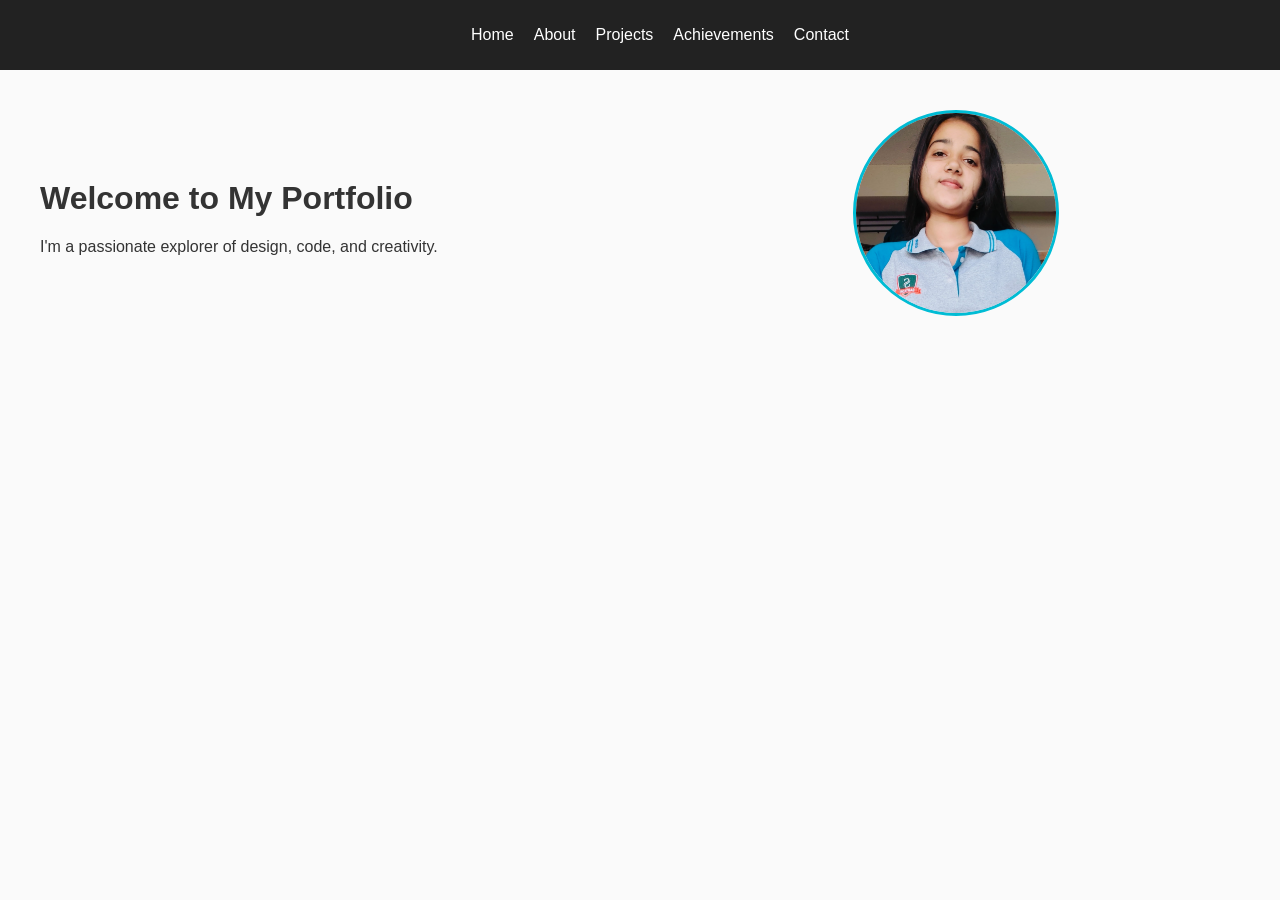
<file: index.html>
<!DOCTYPE html>
<html lang="en">
<head>
  <meta charset="UTF-8">
  <title>The Explorer's Base</title>
  <link rel="stylesheet" href="style.css">
</head>
<body>
  <header>
    <nav>
      <ul class="nav-menu">
        <li><a href="index.html">Home</a></li>
        <li><a href="about.html">About</a></li>
        <li><a href="projects.html">Projects</a></li>
        <li><a href="achievements.html">Achievements</a></li>
        <li><a href="contact.html">Contact</a></li>
      </ul>
    </nav>
  </header>

  <main class="home-content">
    <div class="text-column">
      <h1>Welcome to My Portfolio</h1>
      <p>I'm a passionate explorer of design, code, and creativity.</p>
      <!-- <button class="explore-btn">Explore My Work</button> -->
    </div>
    <div class="image-column">
      <img src="me.jpg" alt="Profile Image" style="width:200px; height:200px; border-radius:50%; object-fit:cover; border:3px solid #00bcd4;">

    </div>
  </main>
</body>
</html>
</file>
<file: style.css>
body {
  margin: 0;
  font-family: 'Poppins', sans-serif;
  background: #fafafa;
  color: #333;
}

header {
  position: fixed;
  top: 0;
  width: 100%;
  background: #222;
  color: white;
  padding: 10px 0;
}

.nav-menu {
  display: flex;
  justify-content: center;
  list-style: none;
  gap: 20px;
}

.nav-menu a {
  color: white;
  text-decoration: none;
  transition: color 0.3s;
}

.nav-menu a:hover {
  color: #00bcd4;
}

main {
  margin-top: 70px; /* space below header */
  padding: 40px;
}

/* Home Page */
.home-content {
  display: flex;
  gap: 40px;
  align-items: center;
}

.text-column { flex: 2; }
.image-column { flex: 1; }

.explore-btn {
  background: #00bcd4;
  border: none;
  padding: 10px 20px;
  color: white;
  cursor: pointer;
  transition: background 0.3s;
}
.explore-btn:hover {
  background: #0097a7;
}

/* Skills grid */
.skills-grid {
  display: grid;
  grid-template-columns: repeat(3, 1fr);
  gap: 20px;
}
.skill-tile {
  background: #e0f7fa;
  padding: 20px;
  text-align: center;
  border-radius: 8px;
}

/* Project cards */
.projects-grid {
  display: grid;
  grid-template-columns: repeat(auto-fit, minmax(250px, 1fr));
  gap: 25px;
}
.project-card {
  border: 1px solid #ddd;
  padding: 20px;
  background: white;
  transition: transform 0.3s, box-shadow 0.3s;
}
.project-card:hover {
  transform: translateY(-5px);
  box-shadow: 0 5px 15px rgba(0,0,0,0.1);
}

/* Contact form */
.contact-form {
  width: 300px;
  margin: 50px auto;
  display: flex;
  flex-direction: column;
  gap: 15px;
}
.contact-form input, .contact-form textarea {
  padding: 10px;
  border: 1px solid #ccc;
}
.contact-form button {
  background: #00bcd4;
  color: white;
  border: none;
  padding: 10px;
  cursor: pointer;
}
.contact-form button:hover {
  background: #0097a7;
}
</file>
